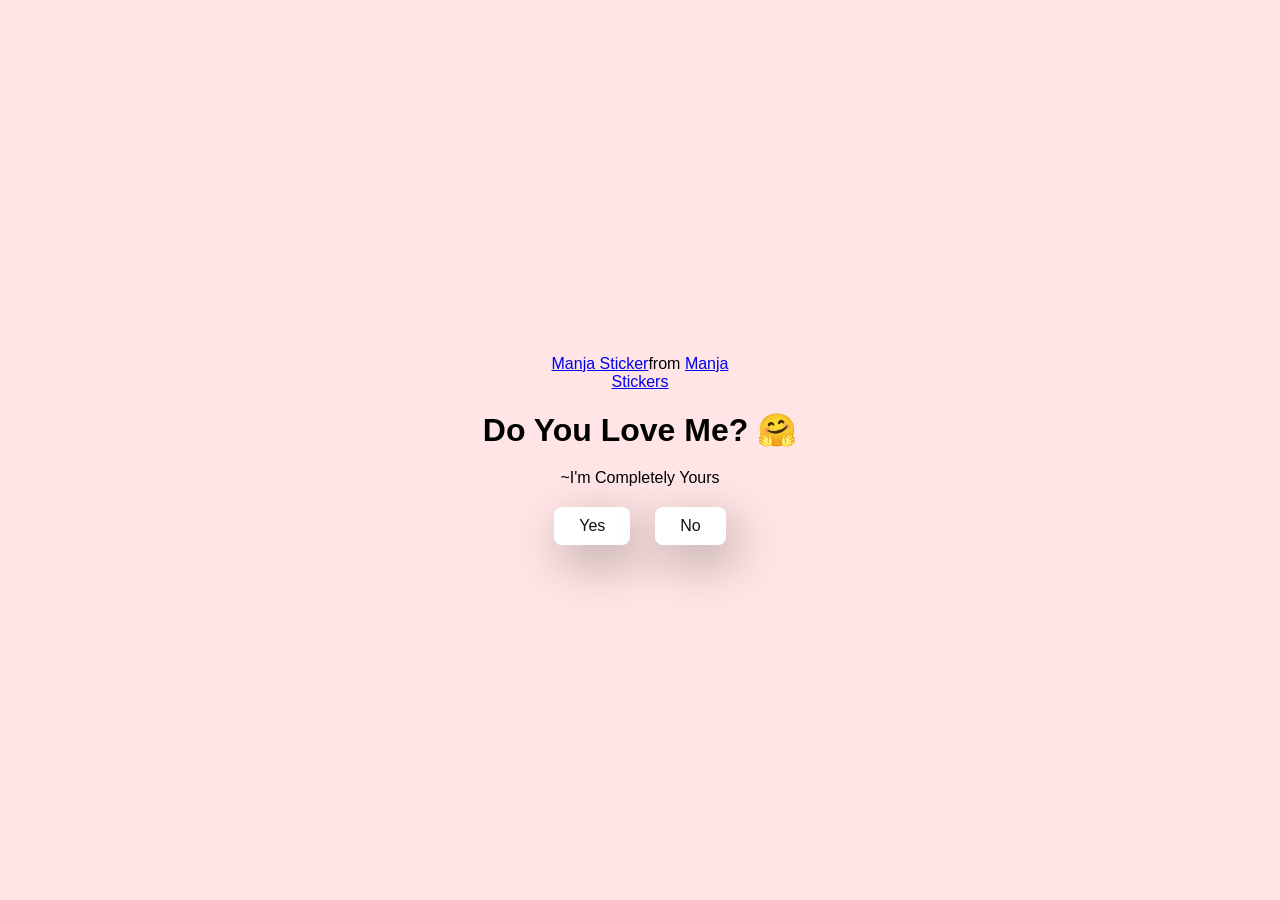
<file: index.html>
<!DOCTYPE html>
<html lang="en">
  <!-- Made by @techoverflows-->
  <head>
    <meta charset="UTF-8" />
    <meta name="viewport" content="width=device-width, initial-scale=1.0" />
    <title>Ask Her Out</title>

    <link rel="stylesheet" href="./style.css" />
  </head>
  <body>
    <div class="container">
      <div
        class="tenor-gif-embed"
        data-postid="22885016"
        data-share-method="host"
        data-aspect-ratio="1.04918"
        data-width="100%"
      >
        <a href="https://tenor.com/view/manja-gif-22885016">Manja Sticker</a
        >from
        <a href="https://tenor.com/search/manja-stickers">Manja Stickers</a>
      </div>
      <script
        type="text/javascript"
        async
        src="https://tenor.com/embed.js"
      ></script>
      <h1>Do You Love Me? 🤗</h1>
      <p>~I'm Completely Yours</p>

      <div class="btn">
        <a href="yes.html">Yes</a>
        <a href="no1.html">No</a>
      </div>
    </div>
  </body>
</html>
</file>
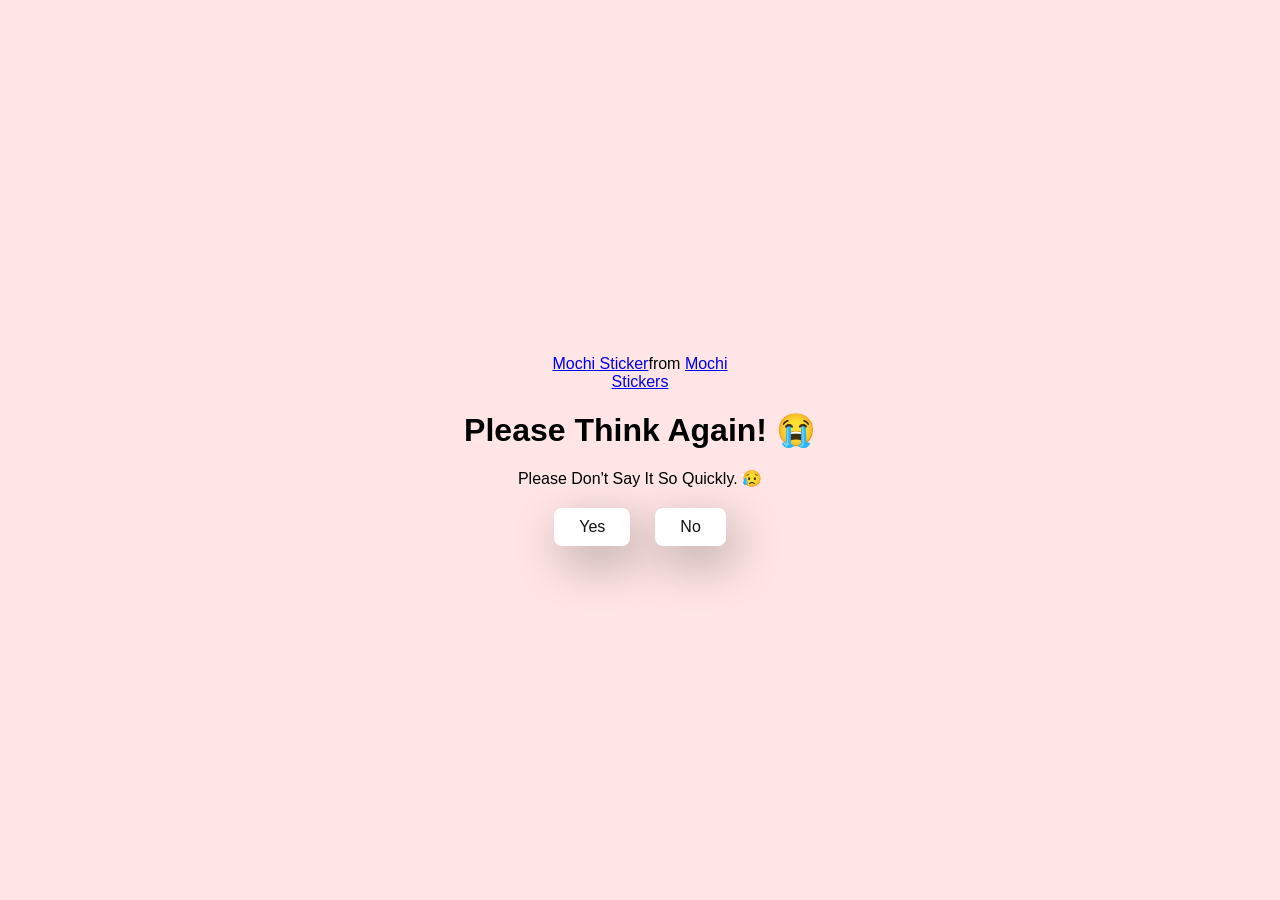
<file: no1.html>
<!DOCTYPE html>
<html lang="en">
  <!-- made by @techoverflows-->
  <head>
    <meta charset="UTF-8" />
    <meta name="viewport" content="width=device-width, initial-scale=1.0" />
    <title>Ask Her Out</title>

    <link rel="stylesheet" href="./style.css" />
  </head>
  <body>
    <div class="container">
      <div
        class="tenor-gif-embed"
        data-postid="22050818"
        data-share-method="host"
        data-aspect-ratio="1"
        data-width="100%"
      >
        <a href="https://tenor.com/view/mochi-gif-22050818">Mochi Sticker</a
        >from
        <a href="https://tenor.com/search/mochi-stickers">Mochi Stickers</a>
      </div>
      <script
        type="text/javascript"
        async
        src="https://tenor.com/embed.js"
      ></script>
      <h1>Please Think Again! 😭</h1>
      <p>Please Don't Say It So Quickly. 😥</p>

      <div class="btn">
        <a href="yes.html">Yes</a>
        <a href="no2.html">No</a>
      </div>
    </div>
  </body>
</html>
</file>
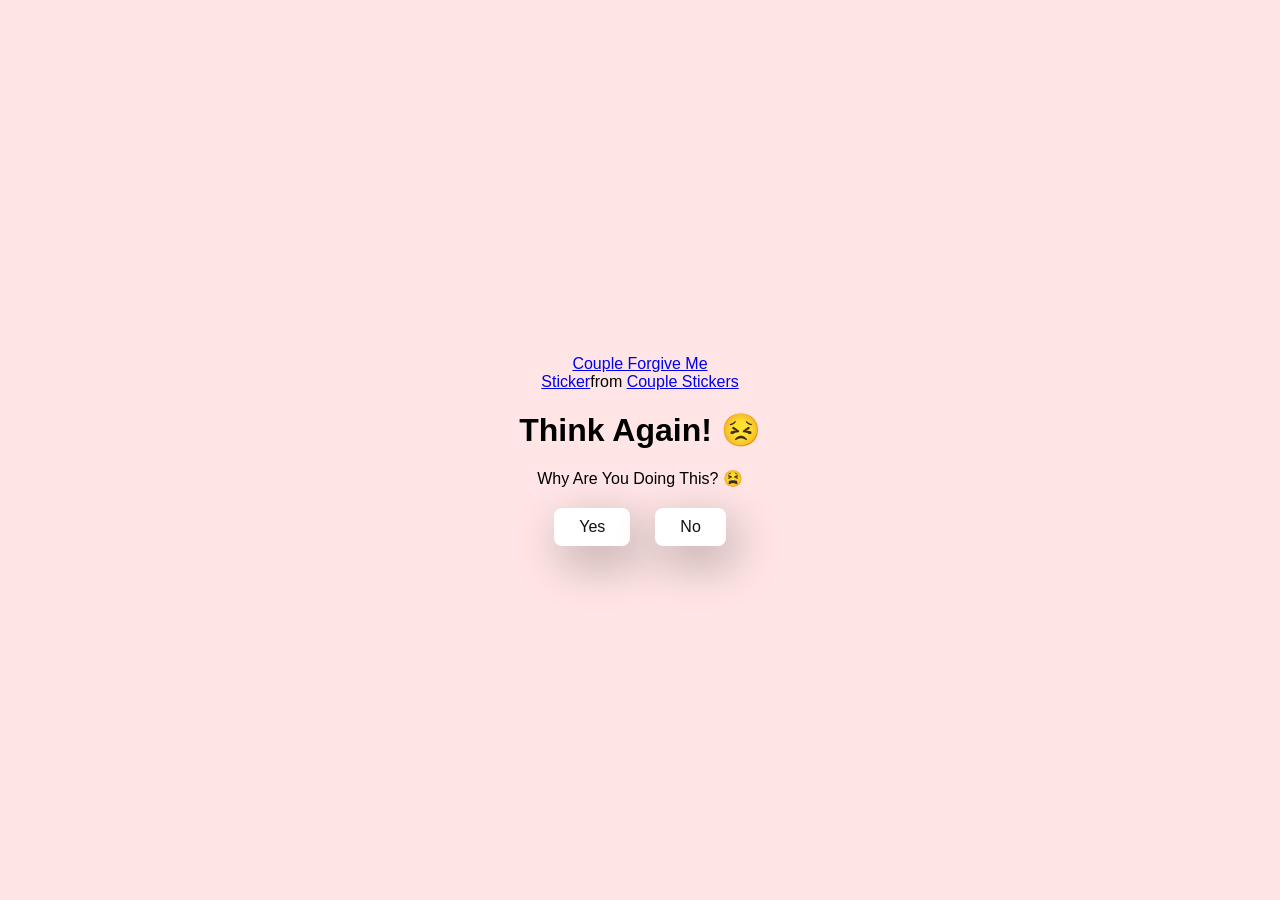
<file: no2.html>
<!DOCTYPE html>
<html lang="en">
  <!-- made by @techoverflows-->
  <head>
    <meta charset="UTF-8" />
    <meta name="viewport" content="width=device-width, initial-scale=1.0" />
    <title>Ask Her Out</title>

    <link rel="stylesheet" href="./style.css" />
  </head>
  <body>
    <div class="container">
      <div
        class="tenor-gif-embed"
        data-postid="15195810"
        data-share-method="host"
        data-aspect-ratio="1"
        data-width="100%"
      >
        <a
          href="https://tenor.com/view/couple-forgive-me-asking-for-forgiveness-begging-crying-gif-15195810"
          >Couple Forgive Me Sticker</a
        >from
        <a href="https://tenor.com/search/couple-stickers">Couple Stickers</a>
      </div>
      <script
        type="text/javascript"
        async
        src="https://tenor.com/embed.js"
      ></script>

      <h1>Think Again! 😣</h1>
      <p>Why Are You Doing This? 😫</p>

      <div class="btn">
        <a href="yes.html">Yes</a>
        <a href="no3.html">No</a>
      </div>
    </div>
  </body>
</html>
</file>
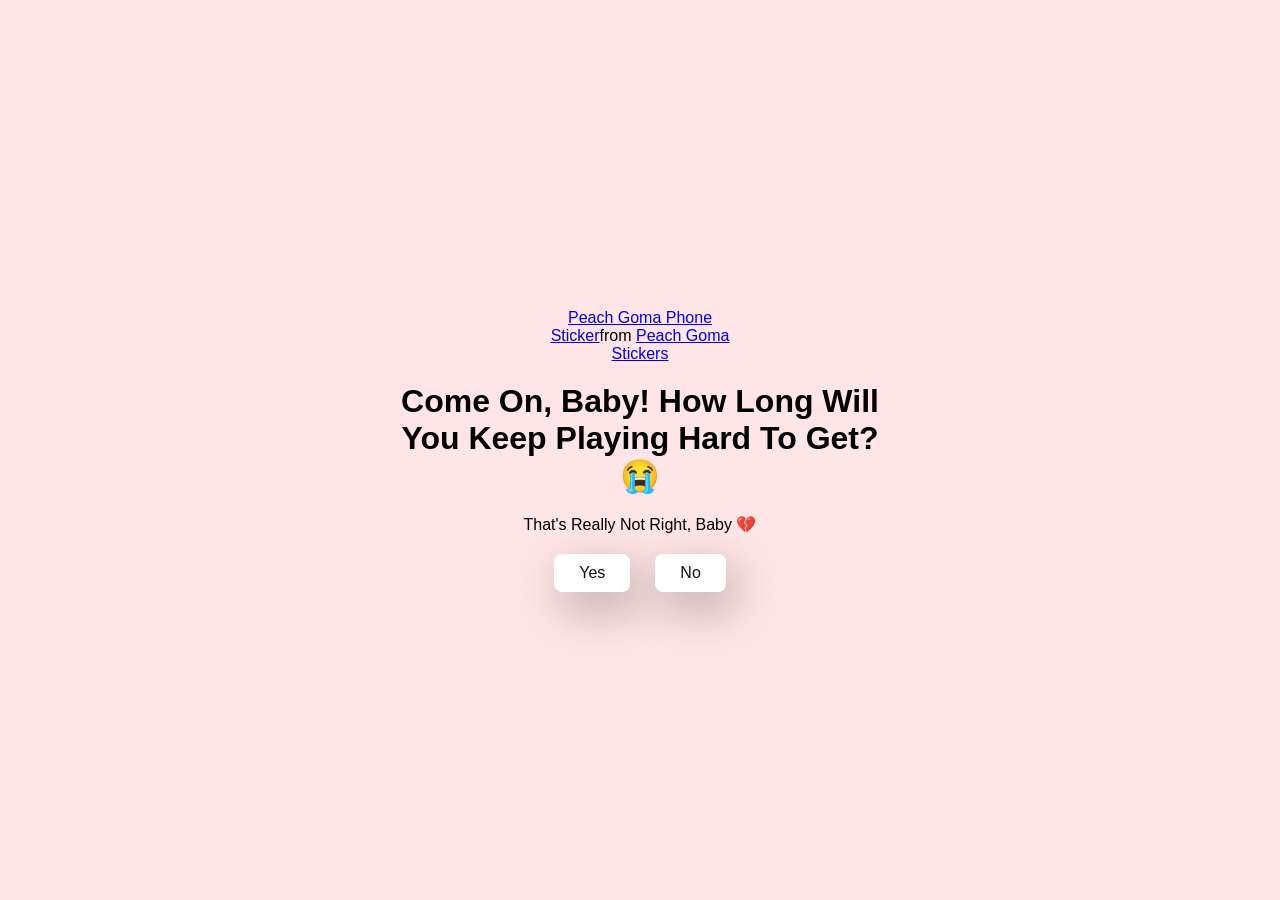
<file: no3.html>
<!DOCTYPE html>
<html lang="en">
  <!-- made by @techoverflows-->
  <head>
    <meta charset="UTF-8" />
    <meta name="viewport" content="width=device-width, initial-scale=1.0" />
    <title>Ask Her Out</title>

    <link rel="stylesheet" href="./style.css" />
  </head>
  <body>
    <div class="container">
      <div
        class="tenor-gif-embed"
        data-postid="15974530976611222074"
        data-share-method="host"
        data-aspect-ratio="1.26923"
        data-width="100%"
      >
        <a
          href="https://tenor.com/view/peach-goma-phone-gif-15974530976611222074"
          >Peach Goma Phone Sticker</a
        >from
        <a href="https://tenor.com/search/peach+goma-stickers"
          >Peach Goma Stickers</a
        >
      </div>
      <script
        type="text/javascript"
        async
        src="https://tenor.com/embed.js"
      ></script>

      <h1>Come On, Baby! How Long Will You Keep Playing Hard To Get? 😭</h1>
      <p>That's Really Not Right, Baby 💔</p>

      <div class="btn">
        <a href="yes.html">Yes</a>
        <a href="#" id="move-random">No</a>
       <!--- <a href="index2.html">Click Me</a> --->
      </div>
    </div>

    <script src="./script.js"></script>
  </body>
</html>
</file>
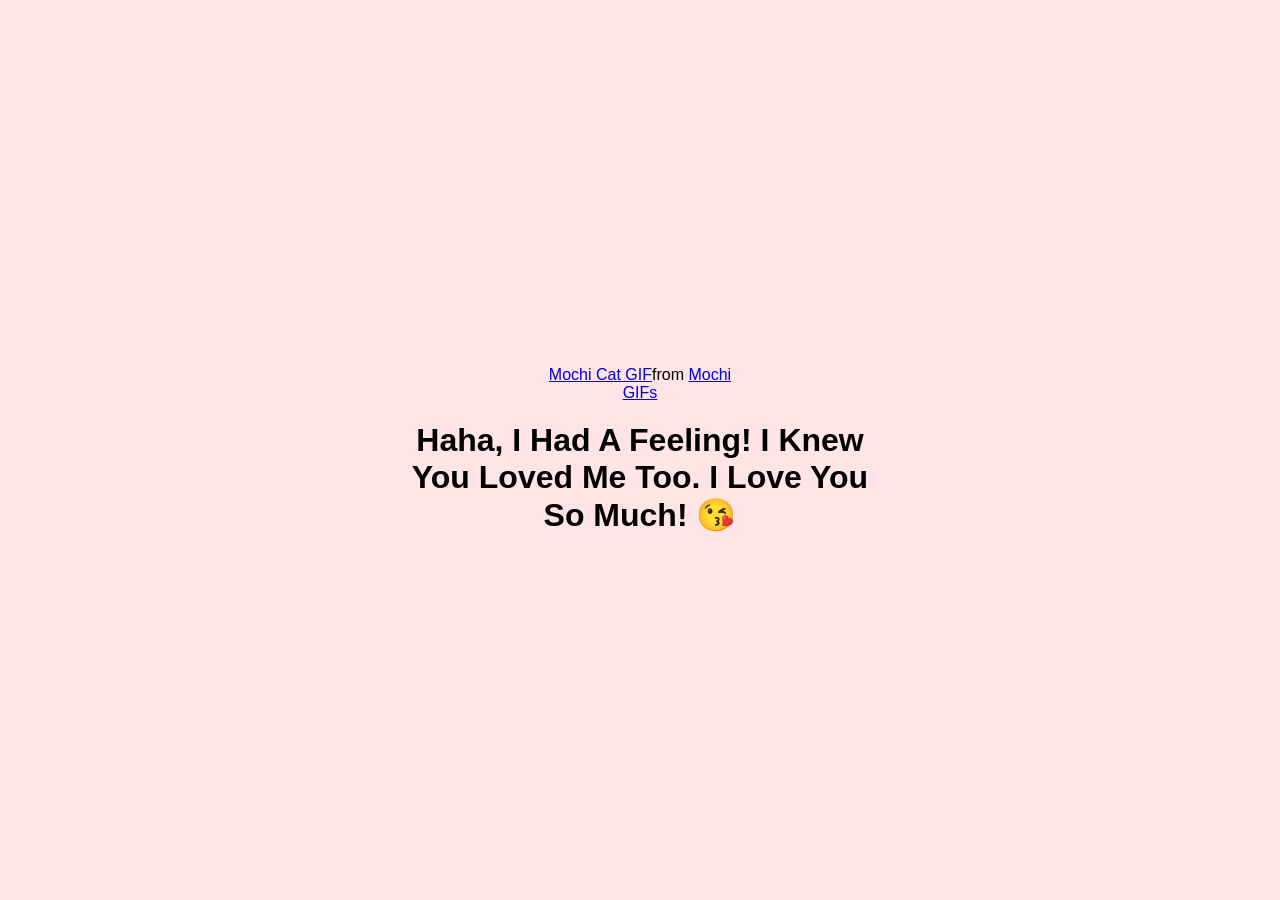
<file: yes.html>
<!DOCTYPE html>
<html lang="en">
  <!-- made by @techoverflows-->
  <head>
    <meta charset="UTF-8" />
    <meta name="viewport" content="width=device-width, initial-scale=1.0" />
    <title>Ask Her Out</title>

    <link rel="stylesheet" href="./style.css" />
  </head>
  <body>
    <div class="container">
      <div
        class="tenor-gif-embed"
        data-postid="253027946666209433"
        data-share-method="host"
        data-aspect-ratio="1.37853"
        data-width="100%"
      >
        <a
          href="https://tenor.com/view/mochi-cat-mochi-and-goma-goma-and-peach-mochi-mochi-peach-cat-gif-gif-253027946666209433"
          >Mochi Cat GIF</a
        >from <a href="https://tenor.com/search/mochi-gifs">Mochi GIFs</a>
      </div>
      <script
        type="text/javascript"
        async
        src="https://tenor.com/embed.js"
      ></script>
      <h1>Haha, I Had A Feeling! I Knew You Loved Me Too. I Love You So Much! 😘</h1>
    </div>
  </body>
</html>
</file>
<file: style.css>
/*<!-- made by @techoverflows-->  */
* {
    margin: 0;
    padding: 0;
    box-sizing: border-box;
    font-family: sans-serif;
  }
  
  body {
    width: 100%;
    min-height: 100vh;
    display: flex;
    justify-content: center;
    align-items: center;
    background-color: #ffe5e5;
  }
  
  .container {
    display: flex;
    flex-direction: column;
    text-align: center;
    align-items: center;
    gap: 20px;
    max-width: 500px;
    margin: 20px;
  }
  
  .container .tenor-gif-embed {
    max-width: 200px;
  }
  
  .container .btn {
    display: flex;
    gap: 25px;
  }
  
  .btn a {
    text-decoration: none;
    color: #111;
    background: #fff;
    padding: 10px 25px;
    border-radius: 8px;
    box-shadow: 0.5rem 1rem 3rem hsl(0, 0%, 0%, 0.3);
  }
</file>
